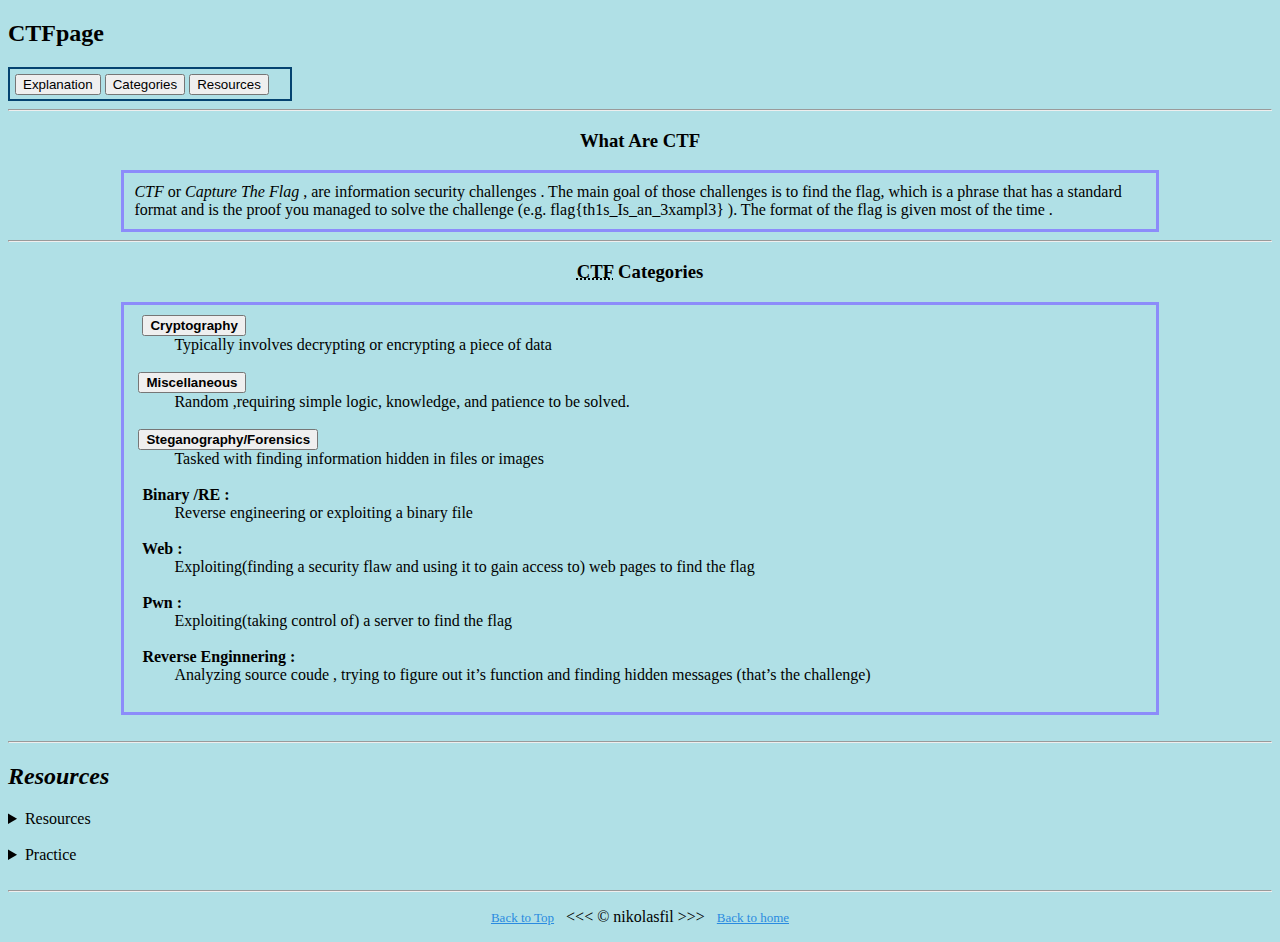
<file: ctfs/index.html>
<!DOCTYPE html>

<!-- /z/nikol/Github_Projects/NikolasProjects/CTFpage -->
<!-- No there are no flags in here  -->

<html lang="en">

<head>
    <meta charset="UTF-8" />
    <meta name="author" content="Nikolasfil" />
    <meta name="description"
        content="This is a page dedicated to CTF, guides and challenges created and maintained by nikolasfil" />
    <meta name="viewport" content="width=device-width,initial-scale=1.0">

    <title>CTF Page</title>
    <link rel="stylesheet" href="style.css" type="text/css" />
    <link rel="shortcut icon" type="image/ico" href="/images/icon_flag2.ico"/>
</head>

<body>

    <header>
        <h2 style="text-align: left;">CTFpage</h2>
        <nav class="bg-navbar">
            <a href="#whatarectf"><button id="navigationExplanation"> Explanation </button></a>
            <a href="#ctfcategories"><button id="navigationCategories">Categories</button></a>
            <a href="#resources"><button id="navigationResources">Resources</button></a>
        </nav>
        
        <div>
       
    </div>
    </header>
    <hr>
    <main>

        <section id="whatarectf">
            <h3>What Are CTF</h3>
            <p class="paragraphBorder">
                <em> CTF</em> or <em> Capture The Flag </em>, are information security challenges . The main
                goal of those challenges is to find the flag, which is a phrase that has a
                standard format and is the proof you managed to solve the challenge (e.g.
                flag{th1s_Is_an_3xampl3} ). The format of the flag is given most of the
                time .
            </p>
        </section>

        <hr>

        <section id="ctfcategories">
            <h3><abbr title="Capture The Flag"> CTF</abbr> Categories</h3>
            <section id="ctfcategoriesdl">
                <dl id="ctfcategorieslist">
                    <dt> &nbsp; <a href="Cryptography.html"><button class="challenges"><strong> Cryptography</strong></button></a></dt>
                    <dd> Typically involves decrypting or encrypting a piece of data <br><br></dd>

                    
                    <!-- <dt> &nbsp;<strong> Miscellaneous :</strong></dt> -->
                    <dt> &nbsp;<a href="Miscellaneous.html"><button class="challenges"><strong> Miscellaneous</strong></button></a></dt>
                    <dd> Random ,requiring simple logic, knowledge, and patience to be solved. <br><br></dd>

                    <dt> &nbsp;<a href="Forensics.html"><button class="challenges"><strong> Steganography/Forensics</strong></button></a></dt>
                    
                    <dd> Tasked with finding information hidden in files
                        or images<br><br></dd>

                    <dt> &nbsp;<strong> Binary /RE :</strong></dt>
                    <dd> Reverse engineering or exploiting a binary file<br><br></dd>

                    <dt> &nbsp;<strong> Web :</strong></dt>
                    <dd> Exploiting(finding a security flaw and using it to gain access to)
                        web pages to find the flag<br><br></dd>

                    <dt> &nbsp;<strong> Pwn :</strong></dt>
                    <dd> Exploiting(taking control of) a server to find the flag<br><br></dd>

                    <dt> &nbsp;<strong> Reverse Enginnering :</strong></dt>
                    <dd> Analyzing source coude , trying to figure out it’s
                        function and finding hidden messages (that’s the challenge)<br><br></dd>
                </dl>
            </section>
            <br>
        </section>
        <hr>


        <section id="resources">
            <!-- <div class="resources"> -->
            <h2 style="text-align: left;"><em> Resources </em></h2>

            <aside>
                <details>
                    <summary>
                        Resources
                    </summary>
                    <p class="paragraphSimple">On their way</p>
                </details>
            </aside>
            <br>
            <!-- <h4>Practice</h4> -->
            <aside>
                <details>
                    <summary>
                        Practice
                    </summary>
                    <p class="paragraphSimple"> <a href="https://ctflearn.com/">ctflearn.com</a><br>
                        <a href="https://play.picoctf.org/">picoCTF.org</a>
                    </p>
                </details>
            </aside>
        </section>

    </main>


    <footer>
        <br>
        <hr>
        <p class="footer"><a href="#" style="font-size: 13px;">Back to Top</a>&nbsp;&nbsp; &lt;&lt;&lt; &copy;
            nikolasfil &gt;&gt;&gt; &nbsp;&nbsp;<a href="/index.html" style="font-size: 13px;">Back to home</a></p>
    </footer>
</body>

</html>
</file>
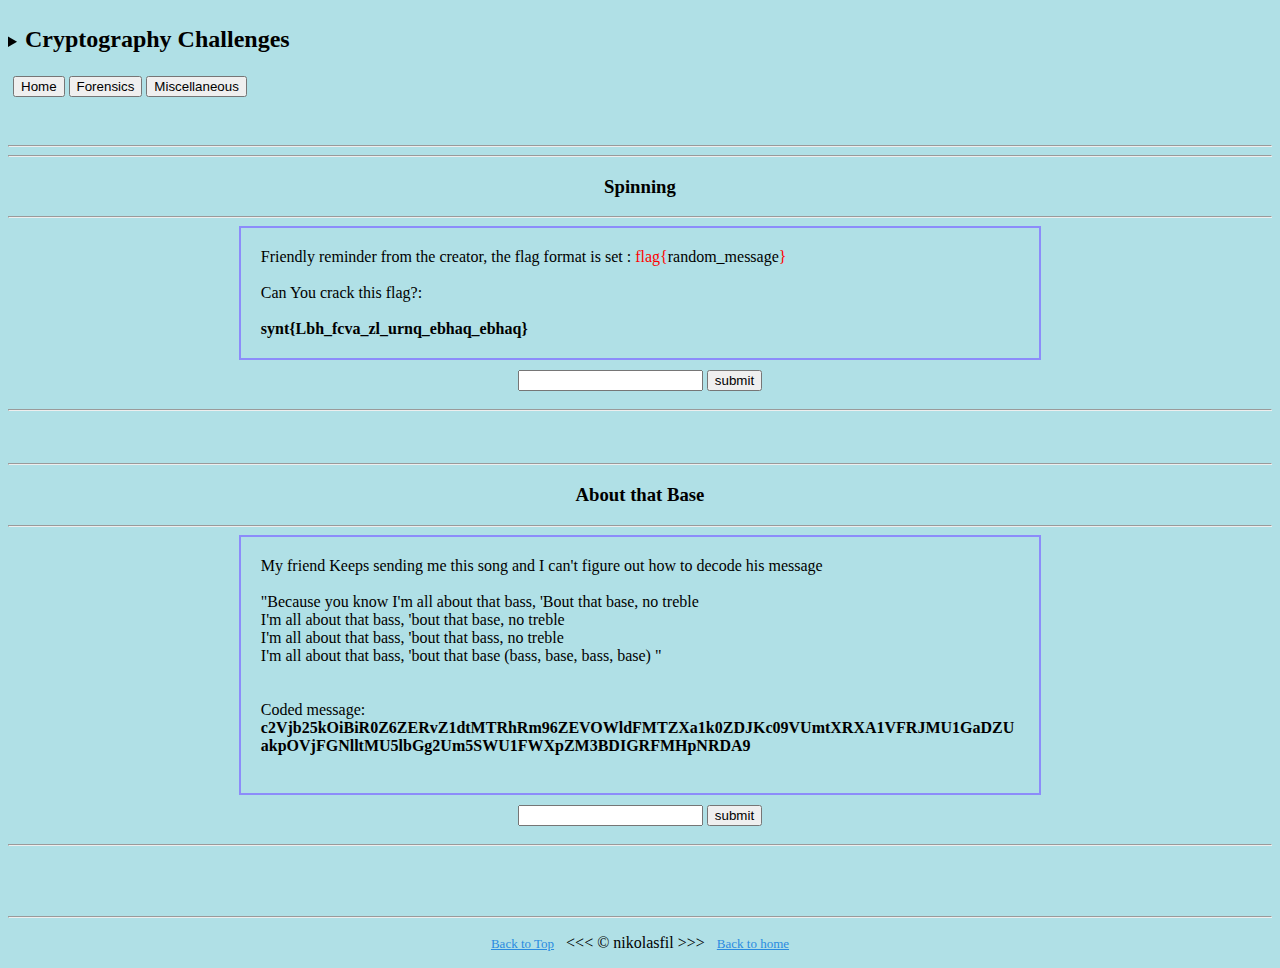
<file: ctfs/Cryptography.html>
<!DOCTYPE html>

<!-- /z/nikol/Github_Projects/NikolasProjects/CTFpage -->
<!-- No there are no flags in here  -->
<html lang="en">

<head>
    <link rel="stylesheet" href="style.css">
    <meta charset="UTF-8" />
    <meta name="author" content="Nikolasfil" />
    <meta name="description"
        content="This is a page dedicated to Cryptography challenges created and maintained by nikolasfil" />
    <meta name="viewport" content="width=device-width,initial-scale=1.0">
    <title>Cryptography</title>
    <script type="text/javascript" src="function.js"></script>
    <link rel="shortcut icon" type="image/ico" href="images/icon_flag2.ico" />
    <!-- <link rel="stylesheet" href="/resources/demos/style.css"> -->

</head>

<body>
    <header>
        <br>
        <aside>
            <details>
                <summary>
                    <h2>Cryptography Challenges</h2>
                </summary>
                <p>Usually involves decrypting messages</p>
            </details>
        </aside>

        <section class="ChallengeCategories">
            <br>
            <!-- <nav class="bg-navbar"> -->
            <nav class="challenges-navbar">
                <a href="index.html"><button class="buttonHome">Home</button></a>
                <a href="Forensics.html"><button class="challenges">Forensics</button></a>
                <a href="Miscellaneous.html"><button class="challenges">Miscellaneous</button></a>
            </nav>

            <br /><br />

        </section>
        <hr>
        <section id="allthemiscellaneouschallenges">
            <!-- <p class="paragraphSimple"> Upcoming Overview of the challenges</p> -->
        </section>
    </header>

    <main>



        <section id="CryptographyChallenges">
            <section id="challengeSpinning">
                <hr>
                <h3> Spinning </h3>
                <hr>
                <p class="paragraphChallenge">
                    Friendly reminder from the creator, the flag format is set :
                    <span style="color: red;">flag{</span>random_message<span style="color: red;">}</span><br>
                    <br>
                    Can You crack this flag?: <br><br>
                    <strong>synt{Lbh_fcva_zl_urnq_ebhaq_ebhaq}</strong>
                    <br>
                </p>
                <section class="sectcheck" id="spinningcheck">
                    <input type="text" value="" id="spinningflag">
                    <input type="button" onclick="getting('spinning')" value="submit">

                </section>
                <hr>
            </section>

            <br><br>
            <section id="CryptographyChallenges">
                <section id="challengeBase">
                    <hr>
                    <h3> About that Base </h3>
                    <hr>
                    <p class="paragraphChallenge">
                        My friend Keeps sending me this song and I can't figure out how to decode his message <br><br>
                        "Because you know I'm all about that bass,
                        'Bout that base, no treble <br>
                        I'm all about that bass, 'bout that base, no treble <br>
                        I'm all about that bass, 'bout that bass, no treble <br>
                        I'm all about that bass, 'bout that base (bass, base, bass, base) "<br><br><br>
                        Coded message: <br>
                        <strong>
                            c2Vjb25kOiBiR0Z6ZERvZ1dtMTRhRm96ZEVOWldFMTZXa1k0ZDJKc09VUmtXRXA1VFRJMU1GaDZUakpOVjFGNlltMU5lbGg2Um5SWU1FWXpZM3BDIGRFMHpNRDA9
                        </strong>
                        <br><br>
                    </p>
                    <section class="sectcheck" id="basecheck">
                        <input type="text" value="" id="baseflag">
                        <input type="button" onclick="getting('base')" value="submit">

                    </section>
                    <hr>
                </section>


                <br>
                <br>

            </section>
    </main>

    <footer>
        <br>
        <hr>
        <p class="footer"><a href="#" style="font-size: 13px;">Back to Top</a>&nbsp;&nbsp; &lt;&lt;&lt; &copy;
            nikolasfil &gt;&gt;&gt; &nbsp;&nbsp;<a href="/index.html" style="font-size: 13px;">Back to home</a></p>
    </footer>


</body>





</html>
</file>
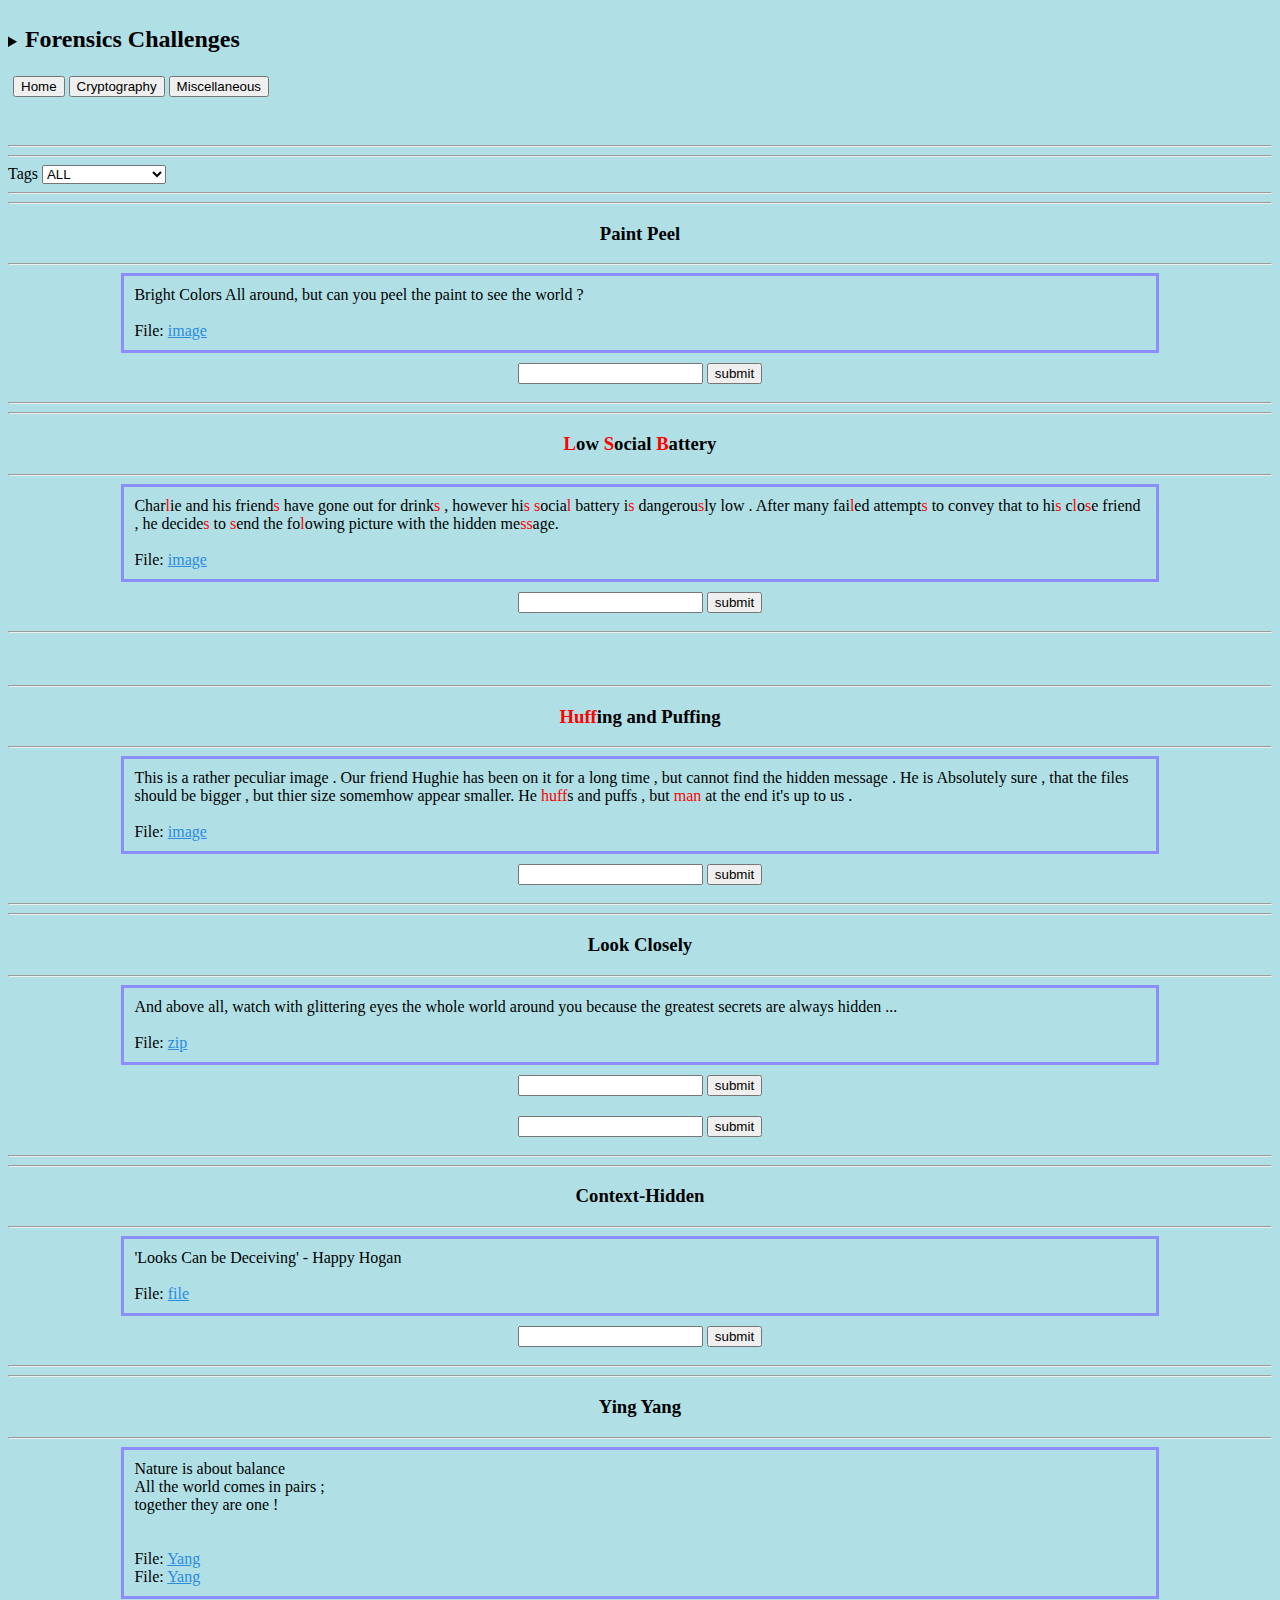
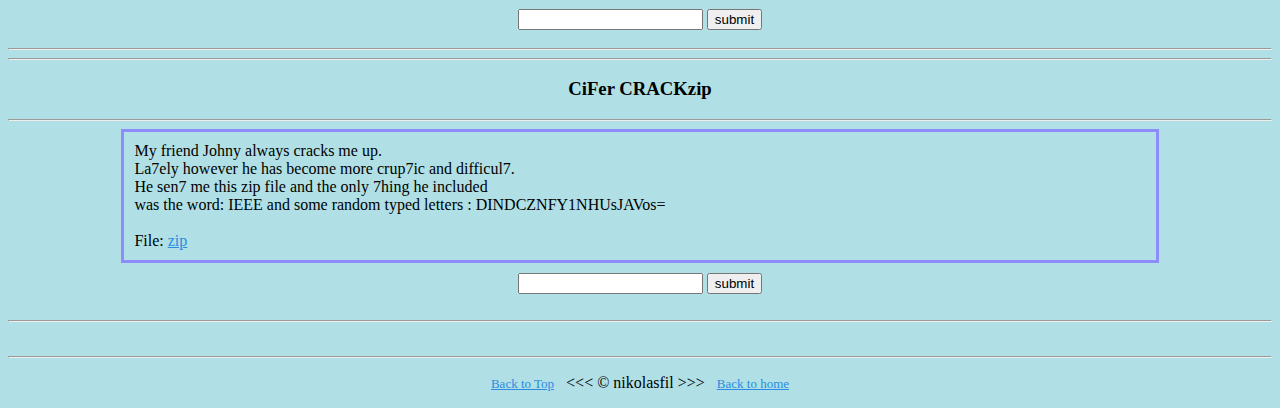
<file: ctfs/Forensics.html>
<!DOCTYPE html>

<!-- /z/nikol/Github_Projects/NikolasProjects/CTFpage -->
<!-- https://nikolasfil.github.io/CTFpage/ -->
<!-- Flagger{G0tcha_N0tA_FLAG}  -->
<html>

<head>
  <link rel="stylesheet" href="style.css">
  <meta charset="UTF-8" />
  <meta name="author" content="Nikolasfil" />
  <meta name="description"
    content="This is a page dedicated to Forensic challenges created and maintained by nikolasfil" />
  <meta name="viewport" content="width=device-width,initial-scale=1.0">
  <title>Forensics</title>
  <link rel="shortcut icon" type="image/ico" href="/images/icon_flag2.ico" />
  <script type="text/javascript" src="function.js"></script>


</head>

<body>

  <section id="Forensics">
    <br>
    <aside>
      <details>
        <summary>
          <h2>Forensics Challenges</h2>
        </summary>
        <p>Challenges tasked with finding information hidden in files or images</p>
      </details>
    </aside>

    <section class="ChallengeCategories">
      <br>
      <nav class="challenges-navbar">
        <a href="index.html"><button id="challenges">Home</button></a>
        <a href="Cryptography.html"><button id="challenges">Cryptography</button></a>
        <a href="Miscellaneous.html"><button id="challenges">Miscellaneous</button></a>
      </nav>


      <br /><br />

    </section>
    <hr>

    <section id="tagsmenu">
      <hr>
      <label for="tags">Tags</label>
      <select name="tags" id="tags" onclick="show(document.getElementById('tags').value)">
        
        <option value="ALL" onclick="show('ALL')">ALL</option>
        <option value="IEEEDAY" >IEEE Day</option>
        <option value="mediumTuesday" >Medium Tuesday</option>
        <option value="IEEEChallenge" >IEEE Challenge</option>
        <!-- <input type="button" onclick="show(document.getElementById('tags').value)" value="Show" -->

      </select>
      <hr>
    </section>


    <section id="IEEEDAY">

      <section id="Paintpeel">
        <hr>
        <h3>Paint Peel</h3>
        <hr>
        <p class="paragraphBorder">
          Bright Colors All around, but can you peel the paint to see the world ?
          <br><br>
          File: <a href="challenges/PaintPeel/peeling_paint.png">image</a>
          <br>
        </p>
        <section class="sectcheck" id="paintpeelcheck">
          <input type="text" value="" id="paintpeelflag">
          <input type="button" onclick="getting('paintpeel')" value="submit">
        </section>

        <hr>
      </section>
    </section>

    <section id="mediumTuesday">

      <section id="challenge Low_Social_Battery">
        <hr>
        <h3> <span style="color: red;">L</span>ow <span style="color: red;">S</span>ocial <span
            style="color: red;">B</span>attery</h3>
        <hr>
        <p class="paragraphBorder">
          Char<span style="color: red;">l</span>ie and his friend<span style="color: red;">s</span> have gone out for
          drink<span style="color: red;">s</span> , however hi<span style="color: red;">s</span> <span
            style="color: red;">s</span>ocia<span style="color: red;">l</span> battery i<span
            style="color: red;">s</span>
          dangerou<span style="color: red;">s</span>ly low .
          After many fai<span style="color: red;">l</span>ed attempt<span style="color: red;">s</span> to convey that to
          hi<span style="color: red;">s</span> c<span style="color: red;">l</span>o<span style="color: red;">s</span>e
          friend , he decide<span style="color: red;">s</span> to <span style="color: red;">s</span>end the fo<span
            style="color: red;">l</span>owing picture with
          the hidden me<span style="color: red;">s</span><span style="color: red;">s</span>age.
          <br><br>
          File: <a href="challenges/Low_Social_Battery/challenger.png">image</a>

        </p>
        <!-- <a href="https://nikolasfil.github.io/CTFpage/challenges/Low_Social_Battery/challenger.png">image</a> -->
        <section class="sectcheck" id="lsbcheck">
          <input type="text" value="" id="lsbflag">
          <input type="button" onclick="getting('lsb')" value="submit">

        </section>
        <hr>
      </section>



      <br>
      <br>

      <section id="challenge Huffing_Puffing">
        <hr>
        <h3> <span style="color: red;">Huff</span>ing and Puffing</h3>
        <hr>
        <p class="paragraphBorder">
          This is a rather peculiar image .
          Our friend Hughie has been on it for a long time , but cannot find the hidden message .
          He is Absolutely sure , that the files should be bigger , but thier size somemhow appear smaller.
          He <span style="color: red;">huff</span>s and puffs , but <span style="color: red;">man</span> at the end it's
          up to us .
          <br><br>
          File: <a href="challenges/Huffing_Puffing/puff.png">image</a>
          <br>
          <!-- <h6 style="text-align: center;">Check inspection for a small hint if you are reaaaally stuck</h6> -->
          <!-- Man he huffs, HUffs man , Huffman -->
        </p>
        <section class="sectcheck" id="huffpuffcheck">
          <input type="text" value="" id="huffpuffflag">
          <input type="button" onclick="getting('huffpuff')" value="submit">

        </section>
        <hr>
      </section>
    </section>

    <section id="IEEEChallenge">

      <section id="Look_Closely">
        <hr>
        <h3>Look Closely</h3>
        <hr>
        <p class="paragraphBorder">
          And above all, watch with glittering eyes the whole world around
          you because the greatest secrets are always hidden ...

          <br><br>
          File: <a href="challenges/Look_Closely/Look_Closely.zip">zip</a>
          <br>
        </p>
        <section class="sectcheck" id="lookclosely1check">
          <input type="text" value="" id="lookclosely1flag">
          <input type="button" onclick="getting('lookclosely1')" value="submit">
        </section>
        <section class="sectcheck" id="lookclosely2check">
          <input type="text" value="" id="lookclosely2flag">
          <input type="button" onclick="getting('lookclosely2')" value="submit">
        </section>

        <hr>
      </section>

      <section id="Context-Hidden">
        <hr>
        <h3>Context-Hidden</h3>
        <hr>
        <p class="paragraphBorder">
          'Looks Can be Deceiving' - Happy Hogan
          <br><br>
          File: <a href="challenges/Context_Hidden/Secret">file</a>
          <br>
        </p>
        <section class="sectcheck" id="contexthiddencheck">
          <input type="text" value="" id="contexthiddenflag">
          <input type="button" onclick="getting('contexthidden')" value="submit">
        </section>
        <hr>
      </section>

      <section id="YingYang">
        <hr>
        <h3> Ying Yang</h3>
        <hr>
        <p class="paragraphBorder">
          Nature is about balance <br>
          All the world comes in pairs ; <br>
          together they are one !<br>



          <br><br>
          File: <a href="challenges/YinYang/yin.png">Yang</a>
          <br>
          File: <a href="challenges/YinYang/yang.png">Yang</a>
          <br>
        </p>
        <section class="sectcheck" id="yingyangcheck">
          <input type="text" value="" id="yingyangflag">
          <input type="button" onclick="getting('yingyang')" value="submit">
        </section>
        <hr>
      </section>

      <section id="CiFer_CRACKzip">
        <hr>
        <h3> CiFer CRACKzip</h3>
        <hr>
        <p class="paragraphBorder">
          My friend Johny always cracks me up.
          <br>La7ely however he has become more crup7ic and difficul7.
          <br>He sen7 me this zip file and the only 7hing he included
          <br>was the word: IEEE and some random typed letters : DINDCZNFY1NHUsJAVos=



          <br><br>
          File: <a href="challenges/CiFer_CRACKzip/Vigenere_Ciphering.zip">zip</a>
          <br>

        <section class="sectcheck" id="cifercrackzipcheck">
          <input type="text" value="" id="cifercrackzipflag">
          <input type="button" onclick="getting('cifercrackzip')" value="submit">
        </section>
        </p>
        <hr>
      </section>
    </section>


    <footer>
      <br>
      <hr>
      <p class="footer"><a href="#" style="font-size: 13px;">Back to Top</a>&nbsp;&nbsp; &lt;&lt;&lt; &copy;
        nikolasfil &gt;&gt;&gt; &nbsp;&nbsp;<a href="/index.html" style="font-size: 13px;">Back to home</a></p>
    </footer>
</body>


</html>
</file>
<file: ctfs/style.css>
html{
  background-color: powderblue;
  background-position: center;
  background-size: cover;
}


details summary > * {
  display: inline;
  /* display: inline-block; */
  cursor: pointer;
  
}

body {
  background-color: powderblue;
}
h1 {
  color: black;
}

h3 {
  text-align: center;
}

footer{
  text-align: center;
}

a {
  color: rgb(42, 139, 224);
  /* text-align: center; */
}

a:visited {
  color: rgb(53, 113, 186);
}

a:hover,a:active {
  color: rgb(88, 125, 164);
}

/* tutorial */

/* nav {
  margin: 27px auto 0;
  position: relative;
  width: 590px;
  border-radius: 8px;
  font-size: 0;
}

nav a{
  line-height: 100%;
  height: 100%;
  font-size: 15px;
  display: inline-block;
  position: relative;
  z-index: 1;
  text-decoration: none;
  text-transform: uppercase;
  text-align: center;
  cursor: pointer;
  color: white;
}

nav .animation{
  position: absolute;
  height: 100%;
  top: 0;
  z-index: 0;
  transition: all .5s ease 0s;
  border-radius: 8px;
}

a:nth-child(1){
  width: 100px;
}

a:nth-child(2){
  width: 110px;
}

a:nth-child(3){
  width: 100px;
}

nav .start-explanation, a:nth-child(1):hover~.animation{
  width: 100px;
  left:0;
  background-color: antiquewhite;
}
nav .start-categories, a:nth-child(2):hover~.animation{
  width:110px;
  left: 100px;
  background-color: antiquewhite;
}

nav .start-resources, a:nth-child(3):hover~.animation{
  width: 120px;
  left: 210px;
  background-color: antiquewhite;
}

end of turotial */


/* #resources{
  text-align: left;
}

#ctfcategorieslist{
  text-align: left;
} */

section{
  text-align: left;
}

#ctfcatogorieslist{
  align-items: center;
  align-content: center;
  text-align: center;
  padding: 10px;
  border-style: solid;
  border-width: 3px;
  border-color: rgb(140, 140, 250);
  width: 600px;
}

.paragraphSimple{
  padding: 10px;
  width: 1300px;
  float: center;
  margin: auto;
}

.paragraphBorder{
  padding: 10px;
  width: 80%;
  border-style: solid;
  border-width: 3px;
  border-color: rgb(140, 140, 250);
  float: center;
  margin: auto;
}

.paragraphChallenge{
  padding: 20px;
  width: 60%;
  border-style: solid;
  border-width: 2px;
  border-color: rgb(140, 140, 250);
  float: center;
  margin: auto;
  word-wrap: break-word;
}

.sectcheck{
  padding: 10px;
  width: 80%;
  /* border-style: solid;
  border-width: 3px;
  border-color: rgb(140, 140, 250); */
  text-align: center;
  float: center;
  margin: auto;
}

dl{
  padding: 10px;
  width: 80%;
  border-style: solid;
  border-width: 3px;
  border-color: rgb(140, 140, 250);
  float: center;
  margin: auto;
}


details summary > * {
  display: inline;
}

details summary { 
  cursor: pointer;
}



.bg-navbar{
  padding:5px;
  width: 270px;
  height: 20px;
  border-width: 2px;
  border-style: solid;
  border-color: rgb(4, 67, 112);
  /* float: left; */
  /* margin: 5px; */
}



.challenges-navbar{
  padding:5px;
  /* width: 270px; */
  height: 20px;
  border-width: 2px;
  /* border-style: solid; */
  border-color: rgb(4, 67, 112);
  /* float: left; */
  /* margin: 5px; */
}
</file>
